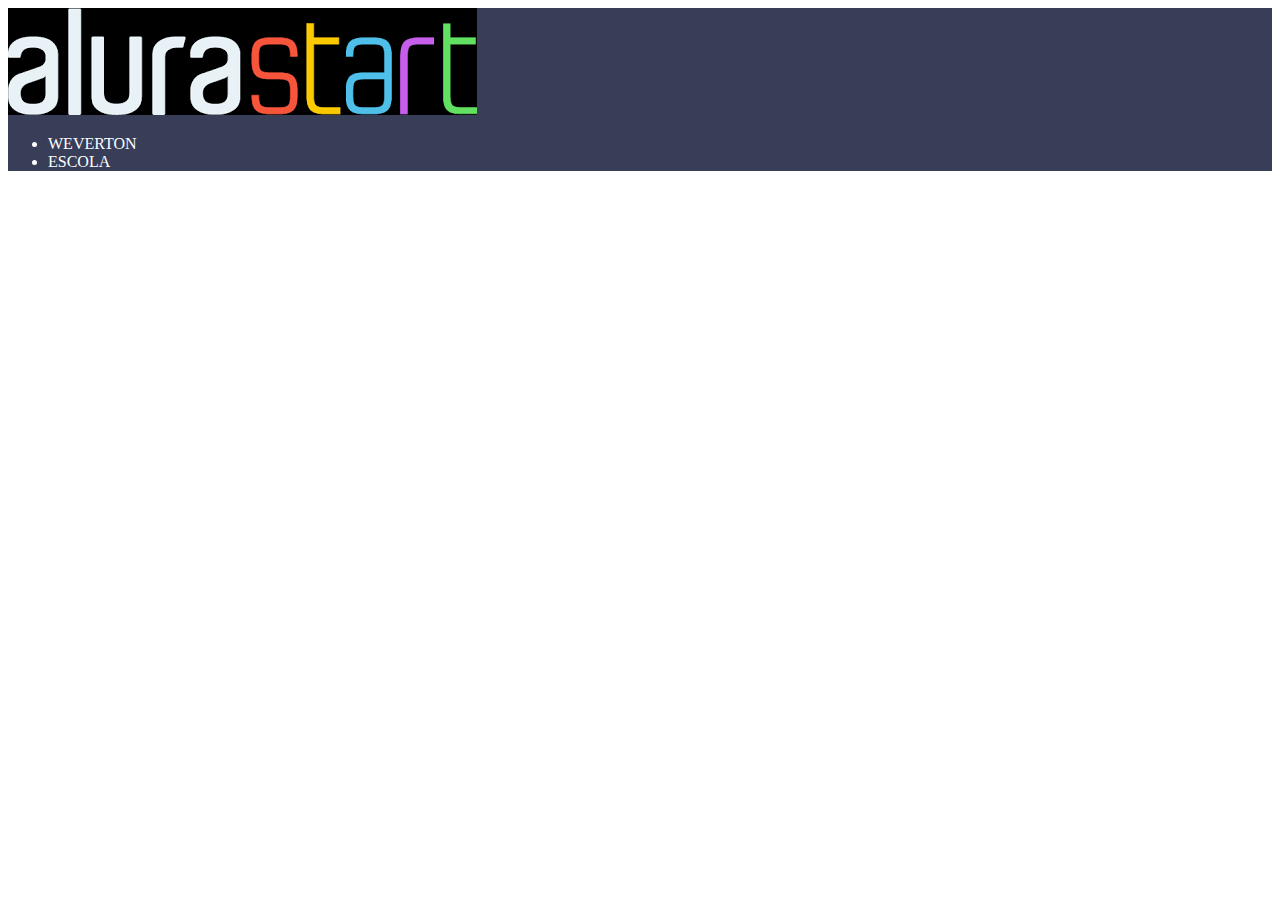
<file: wer/TOM2d-main/index.html>
<!DOCTYPE html>
<html lang="en">
<head>
    <meta charset="UTF-8">
    <meta http-equiv="X-UA-Compatible" content="IE=edge">
    <meta name="viewport" content="width=device-width, initial-scale=1.0">
    <title>Document</title>
    <link rel="stylesheet" href="style.css">
</head>
<body>
    <header class="cabecalho">
    <img class="cabecalho-imagem" src="./alura.startlogo.png" alt="logo da alura start">

     <ul class="cabecalho-lista-item">
        <li>WEVERTON </li>
        <LI>ESCOLA</LI>
      </ul>
      
</body>
</html>
</file>
<file: wer/TOM2d-main/style.css>
header {
background-color: #383d58;
color: white;
}
</file>
